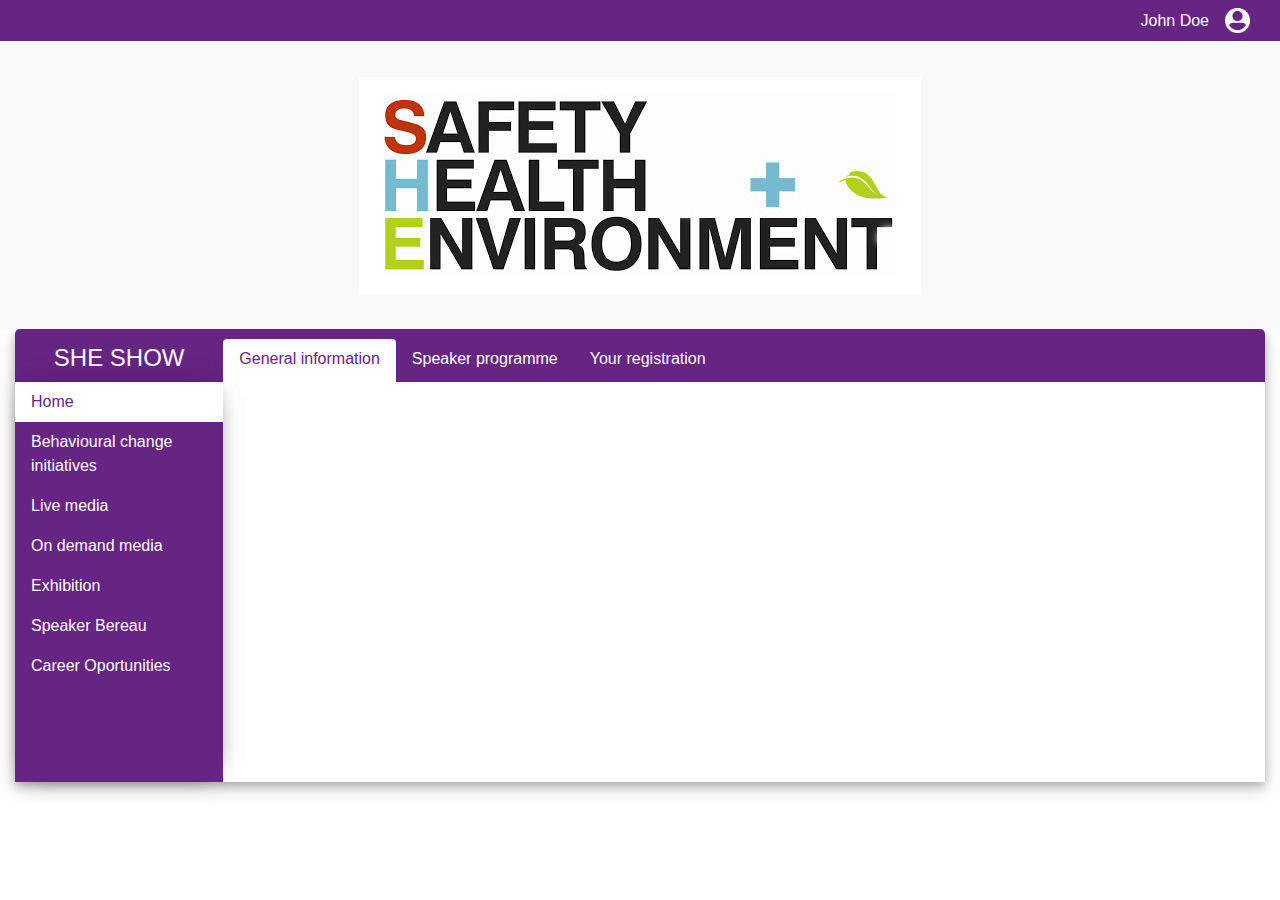
<file: index.html>
<!DOCTYPE html>
<html lang="en">
<head>
    <meta charset="UTF-8">
    <meta name="viewport" content="width=device-width, initial-scale=1.0">
    <link rel="stylesheet" href="https://maxcdn.bootstrapcdn.com/bootstrap/4.0.0/css/bootstrap.min.css" integrity="sha384-Gn5384xqQ1aoWXA+058RXPxPg6fy4IWvTNh0E263XmFcJlSAwiGgFAW/dAiS6JXm" crossorigin="anonymous">
    <link rel="stylesheet" href="https://cdnjs.cloudflare.com/ajax/libs/font-awesome/5.13.1/css/all.min.css">
    <link rel="stylesheet" href="style.css" TYPE="text/css">
    <title>Document</title>
</head>
<body>



<div class="container-fluid">

    <div class="big-size-mode">
        <!-- top bar -->
        <div class="row" id="top-bar-container">
            <div class="col-12 d-flex align-items-center justify-content-end">
                <div class=" mr-3">
                    John Doe
                </div>
                <img src="images/user_index.png" height="25rem" class="d-inline-block">
            </div>
        </div>

        <!-- Banner -->
        <div class="row">
            <div class="col-12 d-flex align-items-center justify-content-center banner">
                <img src="images/banner_img.jpg" class="img-fluid" id="banner-img">
            </div>
        </div>

        <div class="main-shadow" id="content">
            <div class="row" id="content-header">
                <div class="col-3 col-xl-2" id="sheshow">
                    SHE SHOW
                </div>
                <div class="col-9 col-xl-10" id="content-nav">
                    <ul class="nav nav-tabs " role="tablist" id="n_tab" >
                        <li class="nav-item ">
                            <a class="nav-link tab-link active" data-toggle="tab" href="#home" role="tab">General information</a>
                        </li>
                        <li class="nav-item">
                            <a class="nav-link tab-link" data-toggle="tab" href="#profile" role="tab">Speaker programme</a>
                        </li>
                        <li class="nav-item">
                            <a class="nav-link tab-link" data-toggle="tab" href="#messages" role="tab">Your registration</a>
                        </li>
                    </ul>
                </div>
            </div>
    
            <!-- Tab panes -->
            <div class="row" id="content-body">
                <div class="col-3 col-xl-2 main-purple px-0" id="vertical-nav">
                    <ul class="nav flex-column" id="vertical-nav-ul">
                        <li class="nav-item">
                          <a class="nav-link active activeTab" href="#">Home</a>
                        </li>
                        <li class="nav-item">
                          <a class="nav-link" href="#">Behavioural change initiatives</a>
                        </li>
                        <li class="nav-item">
                        <a class="nav-link" href="#">Live media</a>
                        </li>
                        <li class="nav-item">
                          <a class="nav-link " href="#">On demand media</a>
                        </li>
                        <li class="nav-item">
                          <a class="nav-link " href="#">Exhibition</a>
                        </li>
                        <li class="nav-item">
                          <a class="nav-link " href="#">Speaker Bereau</a>
                        </li>
                        <li class="nav-item">
                          <a class="nav-link " href="#">Career Oportunities</a>
                        </li>
                      </ul>
                </div>

                <!-- content -->
                <div class="col-9 col-xl-10">
                    <div class="tab-content">
                        <div class="tab-pane" id="home" role="tabpanel">
                            <h1>Home</h1>
                        </div>
    
                        <div class="tab-pane" id="profile" role="tabpanel">
                            <!-- table -->
                            <table class="table table-striped">
                                <tbody>
                                    <tr>
                                    <td>Initiative one</td>
                                    </tr>
                                    <tr>
                                    <td>Initiative two</td>
                                    </tr>
                                    <tr>
                                    <td>Initiative three</td>
                                    </tr>
                                    <tr>
                                    <td>Initiative four</td>
                                    </tr>
                                    <tr>
                                    <td>Initiative five</td>
                                    </tr>
                                    <tr>
                                    <td>Initiative six</td>
                                    </tr>
                                </tbody>
                              </table>
                        </div>
    
                        <div class="tab-pane" id="messages" role="tabpanel">
                            <h1>Messages</h1>
                        </div>
                    </div>
                </div>
            </div>
        </div>
    </div>

    <div class="show-mobile-home">
        <div class="row">
            <div class="col-12">
    
                <!-- Sidebar -->
                <nav id="sidebar">
    
                    <!-- Sidebar Header -->
                    <div id="sidebar-header">
                        <h3>SHE SHOW</h3>
                        <div id="dismiss">
                            <i class="fas fa-arrow-left"></i>
                        </div>
                    </div>
                    
                    <!-- Sidebar Content -->
                    <div class="mobile-menu-section">
                        <div class="nav-item nav-item-parent mobile-nav-item">
                            <a href="#collapse1" class="nav-link" data-toggle="collapse" data-target="#collapse1">Home</a>
                        </div>
                        <div class="mobile-submenu collapse" id="collapse1" data-parent="#sidebar">
                            <ul class="nav flex-column submenu-ul">
                                <li class="nav-item nav-underline">
                                    <a class="nav-link" href="#">Home 1</a>
                                </li>
                                <li class="nav-item nav-underline">
                                    <a class="nav-link" href="#">Home 2</a>
                                </li>
                                <li class="nav-item nav-underline">
                                    <a class="nav-link" href="#">Home 3</a>
                                </li>
                            </ul>
                        </div>
                    </div>
    
                    <div class="mobile-menu-section">
                        <div class="nav-item nav-item-parent mobile-nav-item">
                            <a class="nav-link" href="#collapse2" data-toggle="collapse" data-target="#collapse2">Behavioural change initiatives</a>
                        </div>
                        <div class="mobile-submenu collapse" id="collapse2" data-parent="#sidebar">
                            <ul class="nav flex-column submenu-ul">
                                <li class="nav-item nav-underline">
                                    <a class="nav-link" href="#">Behavioural change initiatives 1</a>
                                </li>
                                <li class="nav-item nav-underline">
                                    <a class="nav-link" href="#">Behavioural change initiatives 2</a>
                                </li>
                                <li class="nav-item nav-underline">
                                    <a class="nav-link" href="#">Behavioural change initiatives 3</a>
                                </li>
                            </ul>
                        </div>
                    </div>
    
                    <div class="mobile-menu-section">
                        <div class="nav-item nav-item-parent mobile-nav-item">
                            <a class="nav-link" href="#collapse3" data-toggle="collapse" data-target="#collapse3">Live media</a>
                        </div>
                        <div class="mobile-submenu collapse" id="collapse3" data-parent="#sidebar">
                            <ul class="nav flex-column submenu-ul">
                                <li class="nav-item nav-underline">
                                    <a class="nav-link" href="#">Live media 1</a>
                                </li>
                                <li class="nav-item nav-underline">
                                    <a class="nav-link" href="#">Live media 2</a>
                                </li>
                                <li class="nav-item nav-underline">
                                    <a class="nav-link" href="#">Live media 3</a>
                                </li>
                            </ul>
                        </div>
                    </div>
                    
                    <div class="mobile-menu-section">
                        <div class="nav-item nav-item-parent mobile-nav-item">
                            <a class="nav-link" href="#collapse4" data-toggle="collapse" data-target="#collapse4">On demand media</a>
                        </div>
                        <div class="mobile-submenu collapse" id="collapse4" data-parent="#sidebar">
                            <ul class="nav flex-column submenu-ul">
                                <li class="nav-item nav-underline">
                                    <a class="nav-link" href="#">On demand media 1</a>
                                </li>
                                <li class="nav-item nav-underline">
                                    <a class="nav-link" href="#">On demand media 2</a>
                                </li>
                                <li class="nav-item nav-underline">
                                    <a class="nav-link" href="#">On demand media 3</a>
                                </li>
                            </ul>
                        </div>
                    </div>
    
                    <div class="mobile-menu-section">
                        <div class="nav-item nav-item-parent mobile-nav-item">
                            <a class="nav-link" href="#collapse5" data-toggle="collapse" data-target="#collapse5">Exhibition</a>
                        </div>
                        <div class="mobile-submenu collapse" id="collapse5" data-parent="#sidebar">
                            <ul class="nav flex-column submenu-ul">
                                <li class="nav-item nav-underline">
                                    <a class="nav-link" href="#">Exhibition 1</a>
                                </li>
                                <li class="nav-item nav-underline">
                                    <a class="nav-link" href="#">Exhibition 2</a>
                                </li>
                                <li class="nav-item nav-underline">
                                    <a class="nav-link" href="#">Exhibition 3</a>
                                </li>
                            </ul>
                        </div>
                    </div>
    
                    <div class="mobile-menu-section">
                        <div class="nav-item nav-item-parent mobile-nav-item">
                            <a class="nav-link" href="#collapse6" data-toggle="collapse" data-target="#collapse6">Speaker Bereau</a>
                        </div>
                        <div class="mobile-submenu collapse" id="collapse6" data-parent="#sidebar">
                            <ul class="nav flex-column submenu-ul">
                                <li class="nav-item nav-underline">
                                    <a class="nav-link" href="#">Speaker Bereau 1</a>
                                </li>
                                <li class="nav-item nav-underline">
                                    <a class="nav-link" href="#">Speaker Bereau 2</a>
                                </li>
                                <li class="nav-item nav-underline">
                                    <a class="nav-link" href="#">Speaker Bereau 3</a>
                                </li>
                            </ul>
                        </div>
                    </div>
    
                    <div class="mobile-menu-section">
                        <div class="nav-item nav-item-parent mobile-nav-item">
                            <a class="nav-link" href="#collapse7" data-toggle="collapse" data-target="#collapse7">Career Oportunities</a>
                        </div>
                        <div class="mobile-submenu collapse" id="collapse7" data-parent="#sidebar">
                            <ul class="nav flex-column submenu-ul">
                                <li class="nav-item nav-underline">
                                    <a class="nav-link" href="#">Career Oportunities 1</a>
                                </li>
                                <li class="nav-item nav-underline">
                                    <a class="nav-link" href="#">Career Oportunities 2</a>
                                </li>
                                <li class="nav-item nav-underline">
                                    <a class="nav-link" href="#">Career Oportunities 3</a>
                                </li>
                            </ul>
                        </div>
                    </div>
    
                </nav>
            </div>
        </div>
        
        <!-- Home -->
        <div class="row" id="content">
            <nav class="navbar navbar-light bg-light col-12">
                <div class="d-flex align-items-center justify-content-start">
                    <button type="button" id="sidebarCollapse" class="btn">
                        <i class="fa fa-2x fa-bars" aria-hidden="true"></i>
                    </button>
                </div>
                <div class="title-sheshow d-flex align-items-center justify-content-center">
                        SHE SHOW
                </div>
                <div class="d-flex align-items-center justify-content-end">
                    <a href="profile.html">
                        <img src="images/user_home.png" height="25rem" >
                    </a>
                </div>
            </nav>
        </div>
    </div>

</div>

<div class="overlay"></div>
    
<script src="https://code.jquery.com/jquery-3.2.1.slim.min.js" integrity="sha384-KJ3o2DKtIkvYIK3UENzmM7KCkRr/rE9/Qpg6aAZGJwFDMVNA/GpGFF93hXpG5KkN" crossorigin="anonymous"></script>
<script src="https://cdnjs.cloudflare.com/ajax/libs/popper.js/1.12.9/umd/popper.min.js" integrity="sha384-ApNbgh9B+Y1QKtv3Rn7W3mgPxhU9K/ScQsAP7hUibX39j7fakFPskvXusvfa0b4Q" crossorigin="anonymous"></script>
<script src="https://maxcdn.bootstrapcdn.com/bootstrap/4.0.0/js/bootstrap.min.js" integrity="sha384-JZR6Spejh4U02d8jOt6vLEHfe/JQGiRRSQQxSfFWpi1MquVdAyjUar5+76PVCmYl" crossorigin="anonymous"></script>

<script>
    function toggleActiveMovile() {
        let clickedElement = $(this);
        let activeElement = $("#sidebar").find(".activeTab");

        if(! clickedElement.hasClass('activeTab')) {
            if( activeElement.length > 0) {
                activeElement.removeClass('activeTab');
            }

            clickedElement.addClass('activeTab');
        }
    }

    $("#vertical-nav-ul li").on('click', function () {
        let activeElement = $("#vertical-nav-ul").find(".activeTab");
        let clickedElement = $(this).find("a");

        if(! clickedElement.hasClass('activeTab')) {
            activeElement.removeClass('activeTab');
            clickedElement.addClass('activeTab');
        }
    }); 


    $("nav#sidebar div.mobile-nav-item").on('click', function () {
        let clickedElement = $(this);
        let activeElement = $("#sidebar").find(".activeTab");

        if(! clickedElement.hasClass('activeTab')) {
            if( activeElement.length > 0) {
                activeElement.removeClass('activeTab');
            }

            clickedElement.addClass('activeTab');
        }
    }); 

    $('#dismiss, .overlay').on('click', function () {
        let sidebar = $('#sidebar');
        sidebar.removeClass('active').find(".activeTab").removeClass('activeTab');
        sidebar.find('.show').removeClass('show');
        $('.overlay').removeClass('active');
    });

    $('#sidebarCollapse').on('click', function () {
        $('#sidebar').addClass('active');
        $('.overlay').addClass('active');
        $('.collapse.in').toggleClass('in');
        $('a[aria-expanded=true]').attr('aria-expanded', 'false');
    });
</script>

</body>
</html>
</file>
<file: style.css>
/* ========================= DEBUG ============================== */

.debug-row {
    border: 1px dashed yellow;
}

.debug {
    border: 1px solid black;
}

.debug-height {
    height: 500px;
}

.debug-background {
    background-color: purple;
}

/* ========================= /DEBUG ============================== */

/* ================== Stripped table styles ======================= */

.table-striped > tbody > tr:nth-child(even) > td, .table-striped > tbody > tr:nth-child(even) > th {
    background-color:rgba(102, 36, 131, 0.3);
 }

 .table-striped > tbody > tr:nth-child(odd) > td, .table-striped > tbody > tr:nth-child(odd) > th {
    background-color:rgba(102, 36, 131, 0.1);
 }

/* ================== /Stripped table styles ======================= */

* {
    margin: 0;
    padding: 0;
}

ul {
    list-style-type: none;
}

/* ================== MOBILE STYLES ======================= */
.big-size-mode{
    display: none;
}

.out_profile {
    color: #662483 ;
    position: absolute;
    left:0;
    border-radius: 50%;
    background-color: white;
    width: auto;
    height: auto;
    padding: 0px 10px 0px 10px;
    font-size: large;
    font-weight: 600;
}

.profile-title{
    color: #662483 ;
    justify-content: center !important;
}

.person_icon_black{
    border-radius: 50%;
}

.profile_details_titles{
    color: #662483;
    font-size: medium;
    font-weight: 600;
}

.title-sheshow{
    color:  #662483;
    font-weight: bold;
    font-size: x-large;
    font-family: Arial, Helvetica, sans-serif;
    padding-top: 0.5rem
    
}

 
/* ================== /MOBILE STYLES ======================= */

#vertical-header {
    background-color: #fff;
    color: #662483;
    font-weight: bold;
    font-size: x-large;
    font-family: Arial, Helvetica, sans-serif;
 }

 .mobile-nav-item:hover {
     cursor: pointer;
 }

 .nav-underline:hover {
     text-decoration: underline;
 }

 .mobile-submenu {
     background-color: #a279ad;
 }

.main-shadow {
    box-shadow: 0 4px 8px 0 rgba(0, 0, 0, 0.2), 0 6px 20px 0 rgba(0, 0, 0, 0.19) !important;
}

.banner{
    min-height: 18rem;
    background: #F9F9F9 0% 0% no-repeat padding-box;
}

#banner-img {
    padding: 17px 25px;
    background-color: #fff;
}

.main-purple {
    background-color: #662483;
}

#top-bar-container {
    color: white;
    background-color: #662483;
    padding: 8px 15px;
}

#content {
    border-radius: 5px 5px 0 0;
}

#content-header {
    margin-left: 0;
    margin-right: 0;
    padding-top: 5px;
    border-radius: 5px 5px 0px 0px;
    background-color: #662483;
    color: #fff;
}

#content-nav {
    padding-left: 0;
    padding-top: 0.3em;
    font-family: 'Trebuchet MS', 'Lucida Sans Unicode', 'Lucida Grande', 'Lucida Sans', Arial, sans-serif;
}

#sheshow {
    display: flex;
    justify-content: center;
    align-items: center;
    font-size: x-large;
    font-weight: 500;
}

#left-menu {
    list-style-type: none;
}

#content-body {
    min-height: 400px;
    padding-left: 0;
    margin-left: 0;
    margin-right: 0;
    font-family: 'Trebuchet MS', 'Lucida Sans Unicode', 'Lucida Grande', 'Lucida Sans', Arial, sans-serif;
}

#profile {
    margin-top: 1.7rem;
    padding: 15px;
}

.nav-tabs > li > a.active {
  color: #662483 !important;
}

.nav-tabs > li > a {
  color: white;
}

.nav, .nav-tabs, .nav-item, .nav-link {
    border: none !important;
    margin: 0 !important;
}

.tab-link {
    padding-bottom: 0.7rem;
}

a, a:hover {
    color: inherit;  
    text-decoration: none;
}

li a.nav-link:active {
    text-decoration: none;
    background-color: #fff;
    color: #662483;
}

.activeTab {
    text-decoration: none;
    background-color: #fff;
    color: #662483 !important;
    font-weight: 500;
}

#vertical-nav {
    color: #fff;
    /*-webkit-box-shadow: 2px -1px 49px -15px rgba(0,0,0,0.5);
    -moz-box-shadow: 2px -1px 49px -15px rgba(0,0,0,0.5);
    box-shadow: 2px -1px 49px -15px rgba(0,0,0,0.5);*/
    box-shadow: 0 9px 0px 0px#ffffff00, 0 -9px 0px 0px #ffffff00,2px -1px 25px -15px rgba(0,0,0,0.5), 2px -1px 25px -15px rgba(0,0,0,0.5);
}

.table td, .table th {
    border: none;
}

td {
    color: rgba(0, 0, 0, 0.5);
}

 .nav-tabs li, .nav-tabs li a {
    border-bottom: none;
}

    .go_back {
        color: #662483 ;
        -webkit-text-stroke: 3px #fff!important;
        font-size: 1.5rem;
    }

    .bg-circle{
        background: #fff;
        border-radius: 50%;
        width: 30px;
        height: 30px;
    }

    .profile-title{
        color: #662483 ;
        margin-left: auto;
        margin-right: auto;
    }
    .profile_details_titles{
        color: #662483;
        font-size: medium;
        font-weight: 600;
    }

    div#content > nav{
        box-shadow: 0 2px 4px -1px rgba(0,0,0,0.25);
    }
/* ============== Media Queries ================== */

/* Small devices (landscape phones, 576px and up) */
@media (min-width: 576px) { 

}

/* Medium devices (tablets, 768px and up) */
@media (min-width: 768px) {
    .show-mobile-profile {
        display: none;
    }

    .show-mobile-home {
        display: none;
    }

    .big-size-mode{
        display: block;
    }

    .overlay.active {
        display: none !important;
    }
}

/* Large devices (desktops, 992px and up) */
@media (min-width: 992px) {

}

/* Extra large devices (large desktops, 1200px and up) */
@media (min-width: 1200px) {

}


/* TEST */
#mobile-vertical-nav {
    width: 100%;
    height: 100%;
    position: fixed;
    padding-right: 0;
    padding-left: 0;
    font-family: 'Trebuchet MS', 'Lucida Sans Unicode', 'Lucida Grande', 'Lucida Sans', Arial, sans-serif;
    font-size: large;
    font-weight: 500;
}

.mobile-menu-section {
    font-size: large;
}

.mobile-nav-item {
    padding: 8px;
}

.mobile-submenu {
    font-weight: initial;
}

.gray-background {
    background-color: rgba(205, 202, 202, 0.52);
}

.submenu-ul {
    padding: 8px;
}

/* -----------------------------------
            New Styles
------------------------------------*/

.overlay {
    display: none;
    position: absolute;
    width: 100vw;
    height: 100vh;
    background: rgba(0, 0, 0, 0.7);
    z-index: 998;
    opacity: 0;
    transition: all 0.5s ease-in-out;
    top: 0;
}

.overlay.active {
    display: block;
    opacity: 1;
}

button.btn, button.btn:hover, button.btn:active, button.btn:focus, button.btn:active {
    background-color: #662483;
    border: none;
    color: #fff;
    box-shadow: none;
}

#sidebar {
    width: 250px;
    position: fixed;
    top: 0;
    left: -250px;
    height: 100vh;
    z-index: 999;
    background: #662483;
    color: #fff;
    overflow-y: scroll;
    transition: all 0.4s;
}

#sidebar.active {
    left: 0;
}

#dismiss {
    width: 35px;
    height: 35px;
    line-height: 35px;
    text-align: center;
    position: absolute;
    border-radius: 10%;
    top: 10px;
    right: 10px;
    cursor: pointer;
    -webkit-transition: all 0.3s;
    -o-transition: all 0.3s;
    transition: all 0.3s;
}

#sidebar-header {
    background-color: #fff;
    margin-bottom: 1rem;
    color: #662483;
    padding: 12px 10px 10px 10px;
    font-size: large;
    font-family: Arial, Helvetica, sans-serif;
}

#sidebar-header h3 {
    margin-bottom: 0;
    font-weight: 600;
    padding-left: 16px;
}
</file>
